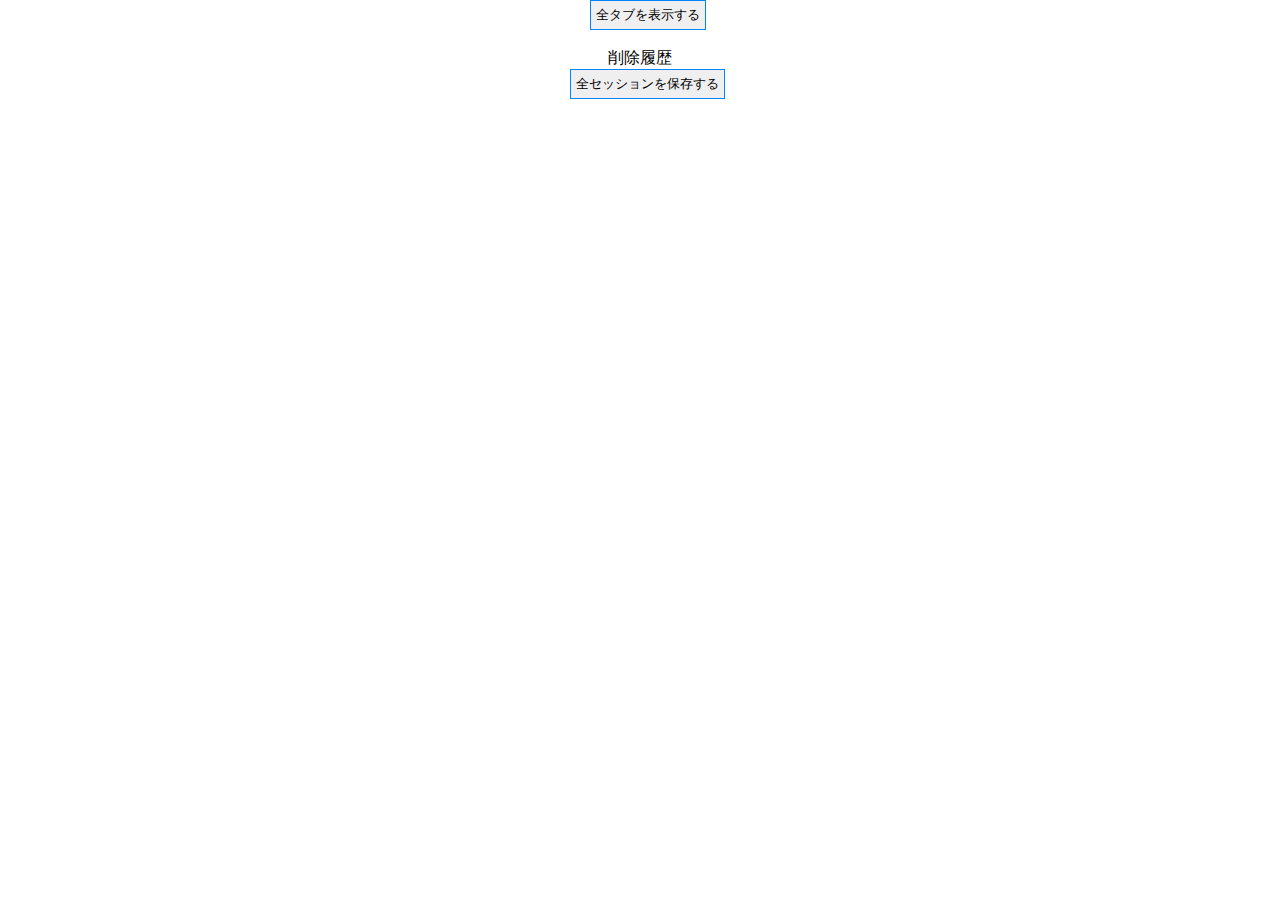
<file: Web/popup.html>
<!DOCTYPE html>
<html lang="jp">
<head>
    <meta charset="UTF-8">
    <meta http-equiv="X-UA-Compatible" content="IE=edge">
    <meta name="viewport" content="width=device-width, initial-scale=1.0">
    <title>Document</title>
    <link rel="stylesheet" href="decoration.css">
</head>
<body>
    <div class="btn_container"><button class ="btn" id="btn">全タブを表示する</button></div>
    <br>
    <div id="tabs">
    </div>
    <div id="deleteTabs">削除履歴</div>
    <button class ="btn" id="saveSessions">全セッションを保存する</button>
    <script src ="popup.js"></script>
</body>
</html>
</file>
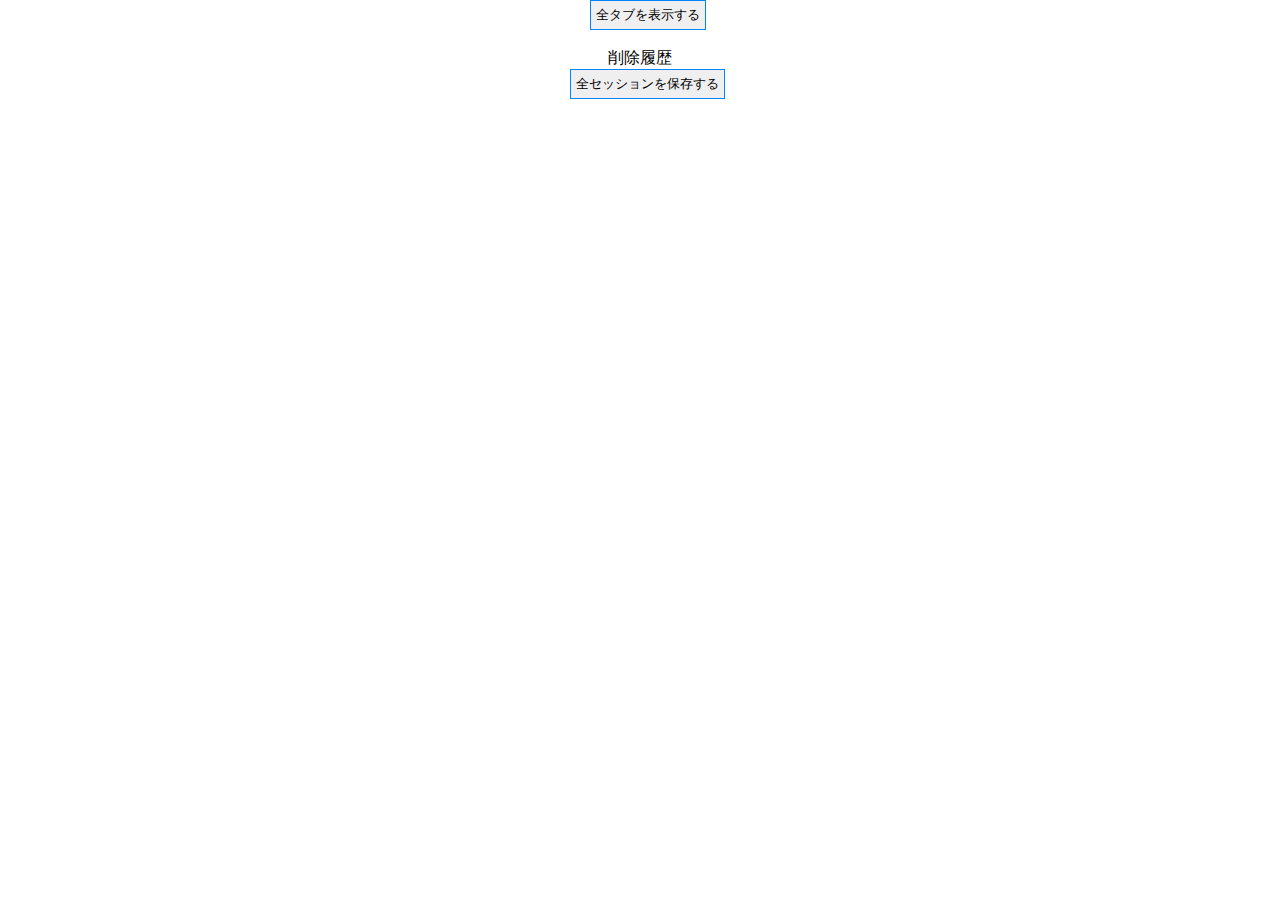
<file: Web/GoogleExtension/tabsystem/popup.html>
<!DOCTYPE html>
<html lang="jp">
<head>
    <meta charset="UTF-8">
    <meta http-equiv="X-UA-Compatible" content="IE=edge">
    <meta name="viewport" content="width=device-width, initial-scale=1.0">
    <title>Document</title>
    <link rel="stylesheet" href="decoration.css">
</head>
<body>
    <div class="btn_container"><button class ="btn" id="btn">全タブを表示する</button></div>
    <br>
    <div id="tabs">
    </div>
    <div id="deleteTabs">削除履歴</div>
    <button class ="btn" id="saveSessions">全セッションを保存する</button>
    <script src ="popup.js"></script>
</body>
</html>
</file>
<file: Web/decoration.css>
*{text-align: center;}
body{text-align: center;margin:0 12vw;}
.btn{border: 1px solid #0085ff;padding:5px;}
.btn_container{display: flex;justify-content: center;}
.icon{height: 16px;width: 16px;}
.getWindow{border-bottom: 1px dashed #000;margin: 50px 0;background-color:rgba(240, 237, 212, 0.555)}
button{border: 1px solid #0085ff;margin-left:15px;}
.button{height: 20px;}
button:hover{border: 1px solid rgba(0, 135, 255, 0.8);background-color:rgba(255, 255, 255, 0.144);cursor: pointer;}

li{list-style: none;}
</file>
<file: Web/GoogleExtension/tabsystem/decoration.css>
*{text-align: center;}
body{text-align: center;margin:0 12vw;}
.btn{border: 1px solid #0085ff;padding:5px;}
.btn_container{display: flex;justify-content: center;}
.icon{height: 16px;width: 16px;}
.getWindow{border-bottom: 1px dashed #000;margin: 50px 0;background-color:rgba(240, 237, 212, 0.555)}
button{border: 1px solid #0085ff;margin-left:15px;}
.button{height: 20px;}
button:hover{border: 1px solid rgba(0, 135, 255, 0.8);background-color:rgba(255, 255, 255, 0.144);cursor: pointer;}

li{list-style: none;}
</file>
